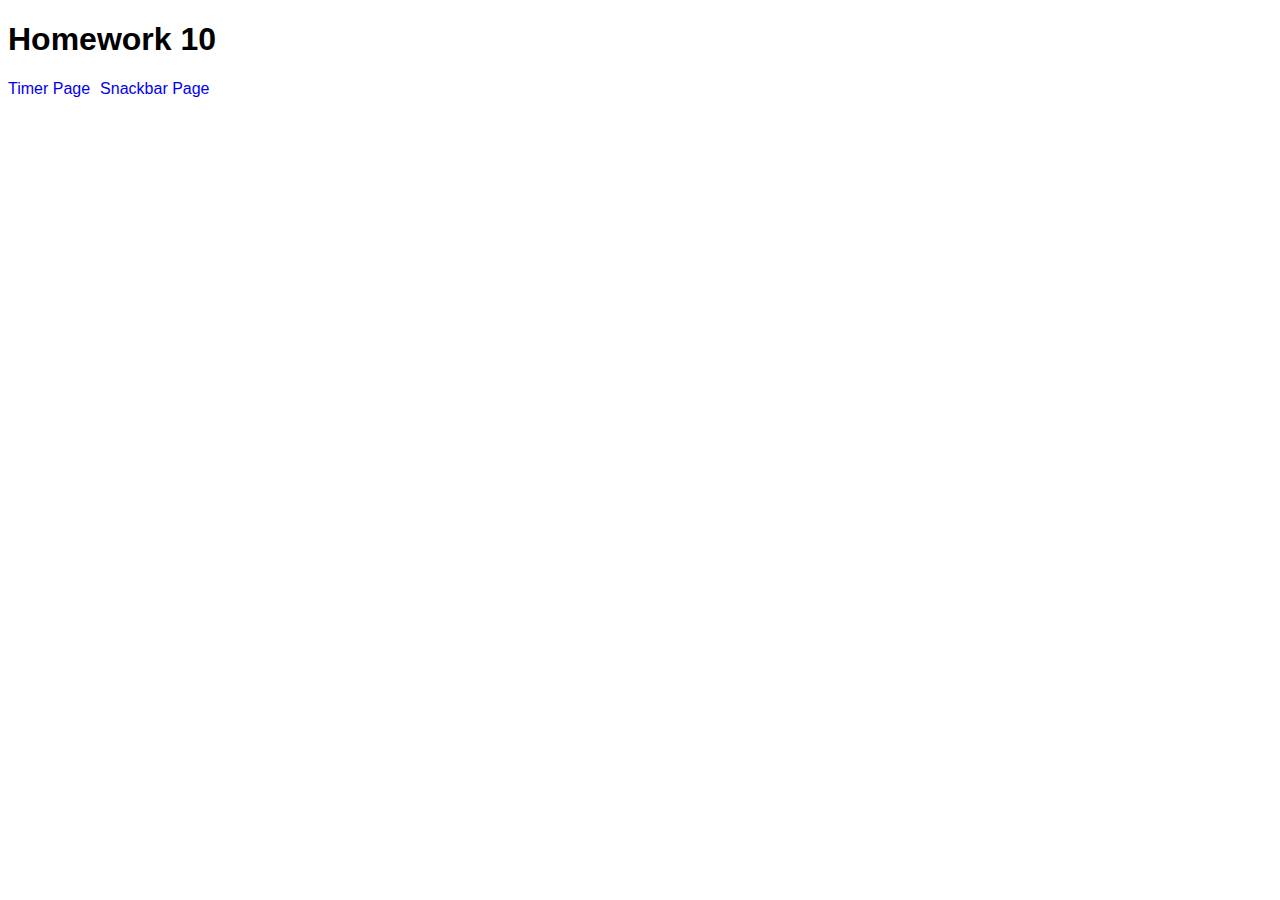
<file: src/index.html>
<!DOCTYPE html>
<html lang="en">
  <head>
    <meta charset="UTF-8" />
    <meta name="viewport" content="width=device-width, initial-scale=1.0" />
    <title>goit-js-hw-10</title>
    <link rel="stylesheet" href="./css/styles.css" />
  </head>
  <body>
    <h1>Homework 10</h1>
    <ul>
      <li><a href="./1-timer.html">Timer Page</a></li>
      <li><a href="./2-snackbar.html">Snackbar Page</a></li>
    </ul>
  </body>
</html>
</file>
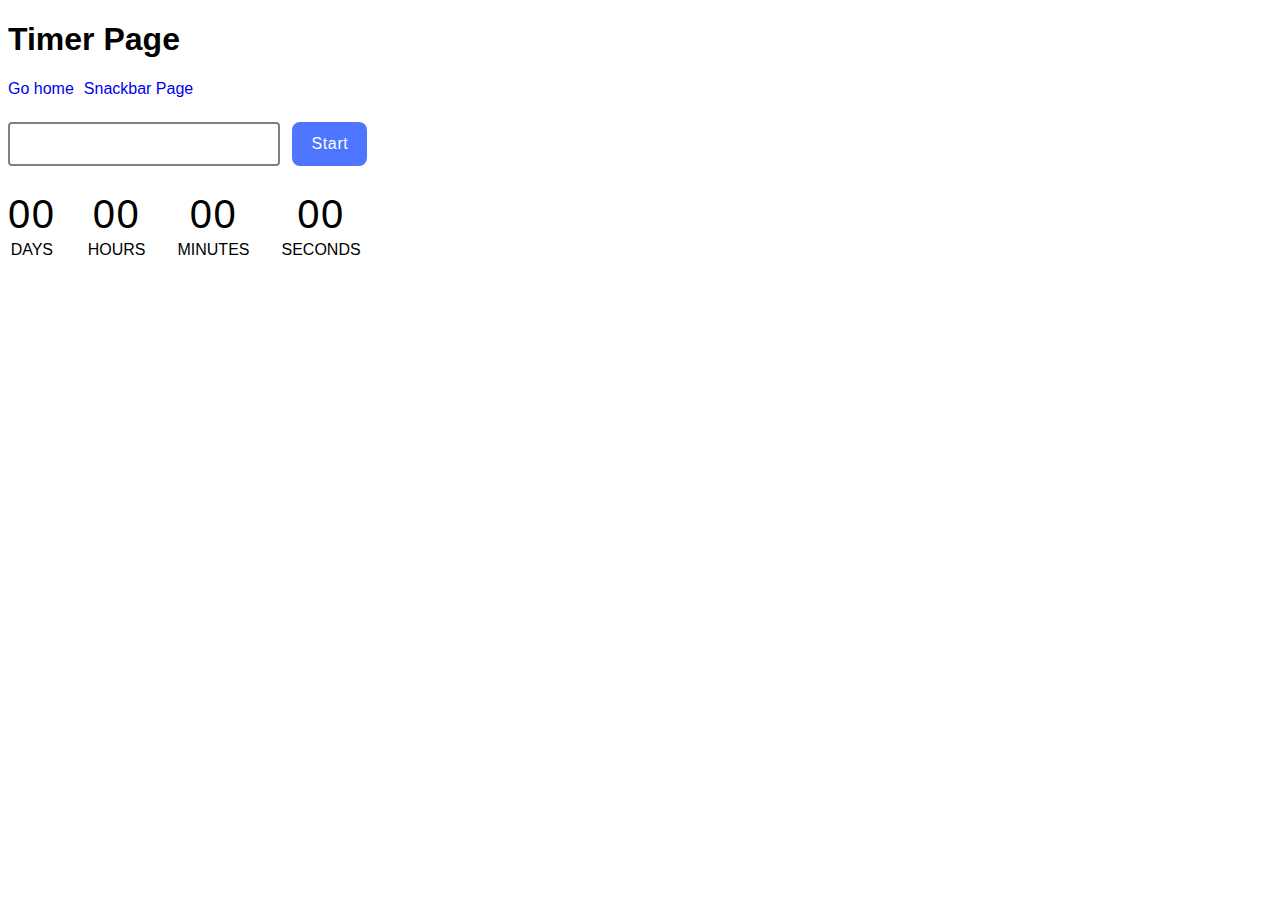
<file: src/1-timer.html>
<!DOCTYPE html>
<html lang="en">
  <head>
    <meta charset="UTF-8" />
    <meta http-equiv="X-UA-Compatible" content="IE=edge" />
    <meta name="viewport" content="width=device-width, initial-scale=1.0" />
    <title>Timer Page</title>
    <link rel="stylesheet" href="./css/styles.css" />
  </head>
  <body>
    <h1>Timer Page</h1>
    <ul>
      <li><a class="home-btn" href="./index.html">Go home</a></li>
      <li><a class="home-btn" href="./2-snackbar.html">Snackbar Page</a></li>
    </ul>

    <input type="text" id="datetime-picker" />
    <button type="button" data-start>Start</button>

    <div class="timer">
      <div class="field">
        <span class="value" data-days>00</span>
        <span class="label">Days</span>
      </div>
      <div class="field">
        <span class="value" data-hours>00</span>
        <span class="label">Hours</span>
      </div>
      <div class="field">
        <span class="value" data-minutes>00</span>
        <span class="label">Minutes</span>
      </div>
      <div class="field">
        <span class="value" data-seconds>00</span>
        <span class="label">Seconds</span>
      </div>
    </div>
    <script type="module" src="./js/1-timer.js"></script>
  </body>
</html>
</file>
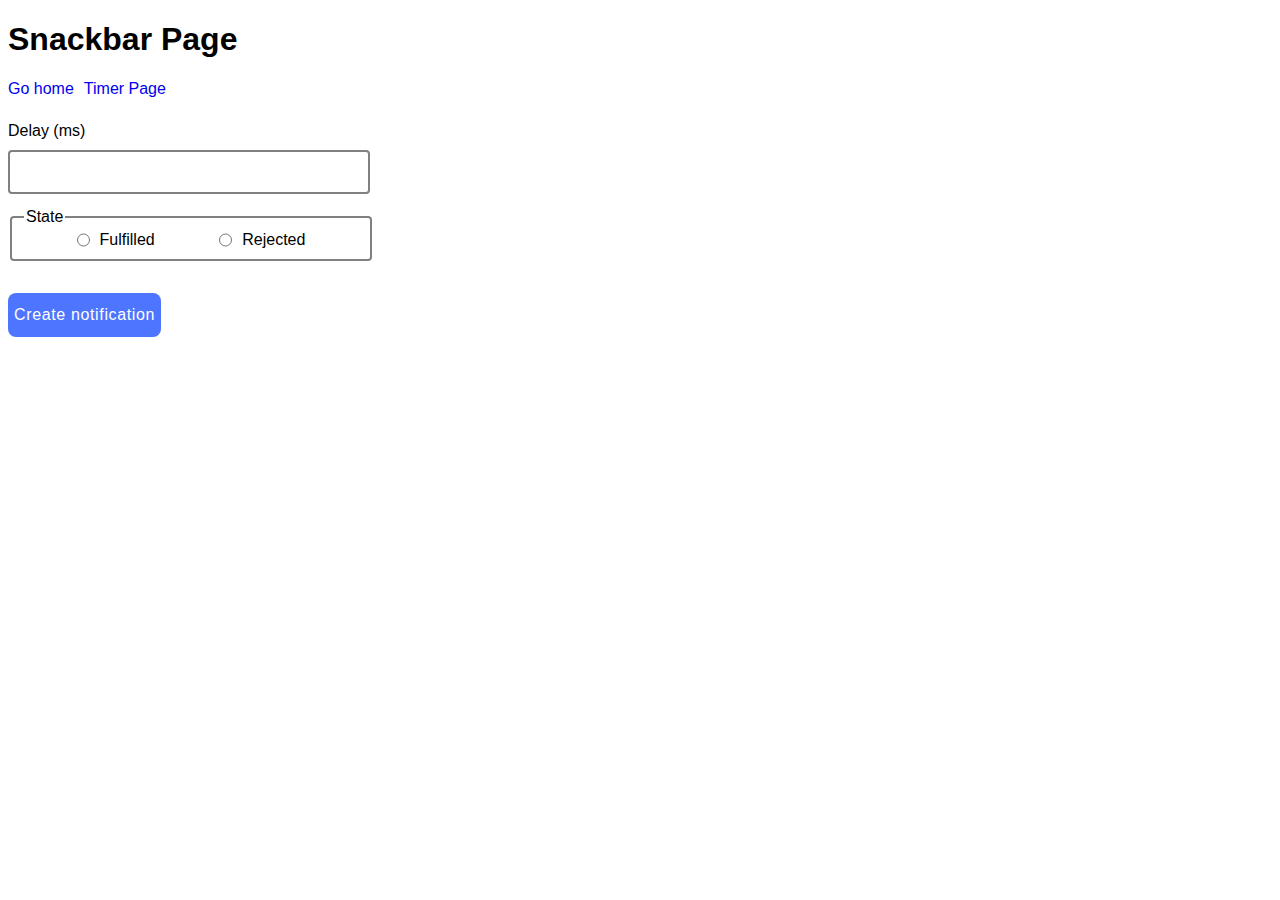
<file: src/2-snackbar.html>
<!DOCTYPE html>
<html lang="en">
  <head>
    <meta charset="UTF-8" />
    <meta http-equiv="X-UA-Compatible" content="IE=edge" />
    <meta name="viewport" content="width=device-width, initial-scale=1.0" />
    <title>Snackbar Page</title>
    <link rel="stylesheet" href="./css/styles.css" />
  </head>
  <body>
    <h1>Snackbar Page</h1>
    <ul>
      <li><a class="home-btn" href="./index.html">Go home</a></li>
      <li><a class="home-btn" href="./1-timer.html">Timer Page</a></li>
    </ul>

    <form class="form">
      <label>
        Delay (ms)
        <input type="number" name="delay" required />
      </label>

      <fieldset>
        <legend>State</legend>
        <label>
          <input type="radio" name="state" value="fulfilled" required />
          Fulfilled
        </label>
        <label>
          <input type="radio" name="state" value="rejected" required />
          Rejected
        </label>
      </fieldset>

      <button type="submit">Create notification</button>
    </form>

    <script type="module" src="./js/2-snackbar.js"></script>
  </body>
</html>
</file>
<file: src/css/styles.css>
@import url('./base.css');
@import url('./container.css');
@import url('./1-timer.css');
@import url('./2-snackbar.css');
</file>
